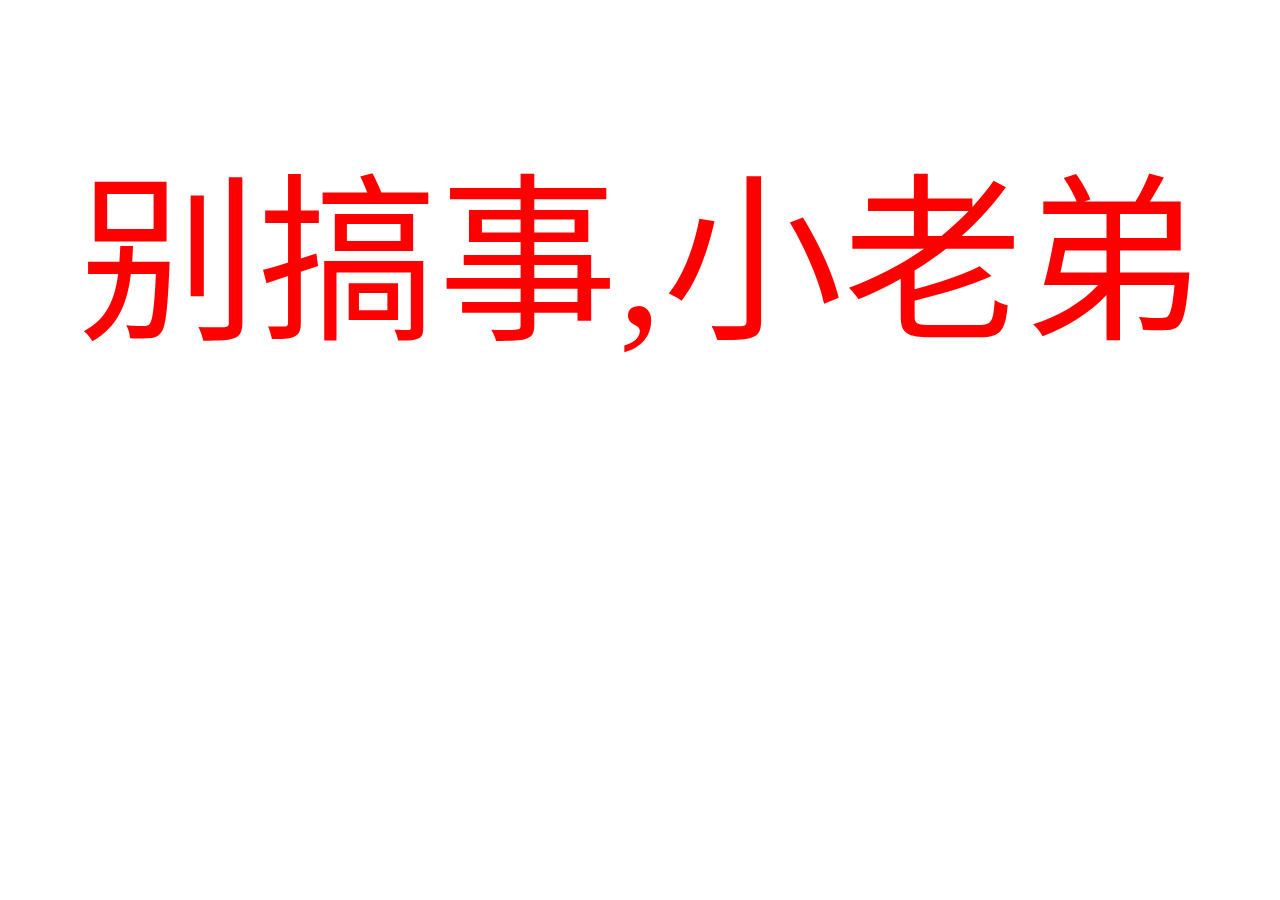
<file: travel/src/main/webapp/warning.html>
<!DOCTYPE html>
<html lang="zh-CN">
<head>
    <meta charset="UTF-8">
    <title>warning</title>
    <style>
        div{
            font-size: 180px;
            color: red;
        }
    </style>
</head>
<body>
<br>
<br>
<br>
<br>
<br>
<br>
<div align="center">别搞事,小老弟</div>
</body>
</html>
</file>
